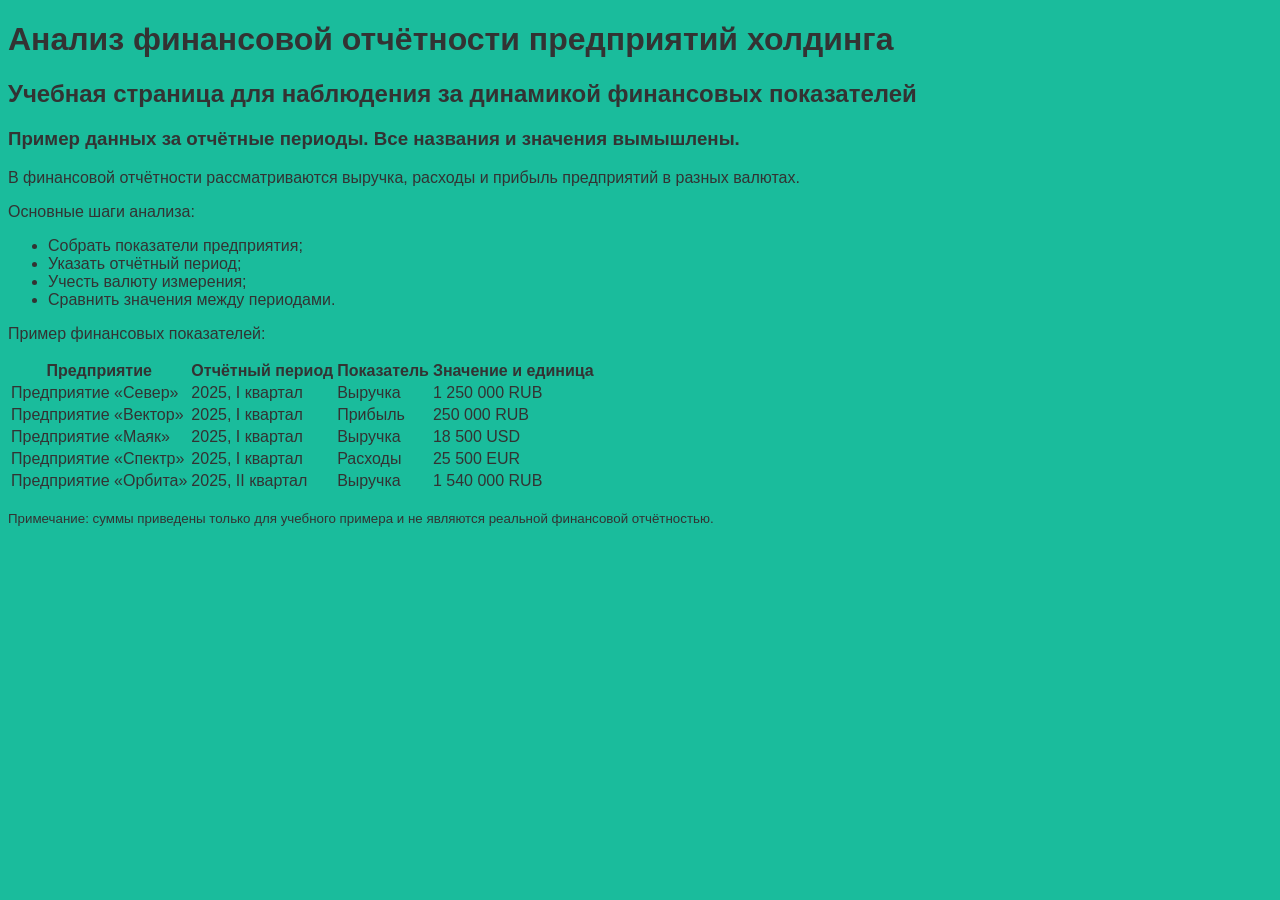
<file: firstwebpage/flatpages/templates/index.html>
<!DOCTYPE html>
<html lang="ru">
<head>
    <meta charset="UTF-8">
    <meta name="viewport" content="width=device-width, initial-scale=1.0">
    <title>Финансовая отчётность предприятий холдинга</title>
    <style>
        body { background: #1abc9c; font-family: Tahoma, Arial, sans-serif; color: #333; }
        table { border: none; }
    </style>
</head>
<body>
    <h1>Анализ финансовой отчётности предприятий холдинга</h1>
    <h2>Учебная страница для наблюдения за динамикой финансовых показателей</h2>
    <h3>Пример данных за отчётные периоды. Все названия и значения вымышлены.</h3>

    <p>В финансовой отчётности рассматриваются выручка, расходы и прибыль предприятий в разных валютах.</p>
    <p>Основные шаги анализа:</p>
    <ul>
        <li>Собрать показатели предприятия;</li>
        <li>Указать отчётный период;</li>
        <li>Учесть валюту измерения;</li>
        <li>Сравнить значения между периодами.</li>
    </ul>

    <p>Пример финансовых показателей:</p>
    <table style="border: none">
        <thead>
            <tr><th>Предприятие</th><th>Отчётный период</th><th>Показатель</th><th>Значение и единица</th></tr>
        </thead>
        <tbody>
            <tr><td>Предприятие «Север»</td><td>2025, I квартал</td><td>Выручка</td><td>1 250 000 RUB</td></tr>
            <tr><td>Предприятие «Вектор»</td><td>2025, I квартал</td><td>Прибыль</td><td>250 000 RUB</td></tr>
            <tr><td>Предприятие «Маяк»</td><td>2025, I квартал</td><td>Выручка</td><td>18 500 USD</td></tr>
            <tr><td>Предприятие «Спектр»</td><td>2025, I квартал</td><td>Расходы</td><td>25 500 EUR</td></tr>
            <tr><td>Предприятие «Орбита»</td><td>2025, II квартал</td><td>Выручка</td><td>1 540 000 RUB</td></tr>
        </tbody>
    </table>
    <p><small>Примечание: суммы приведены только для учебного примера и не являются реальной финансовой отчётностью.</small></p>
</body>
</html>
</file>
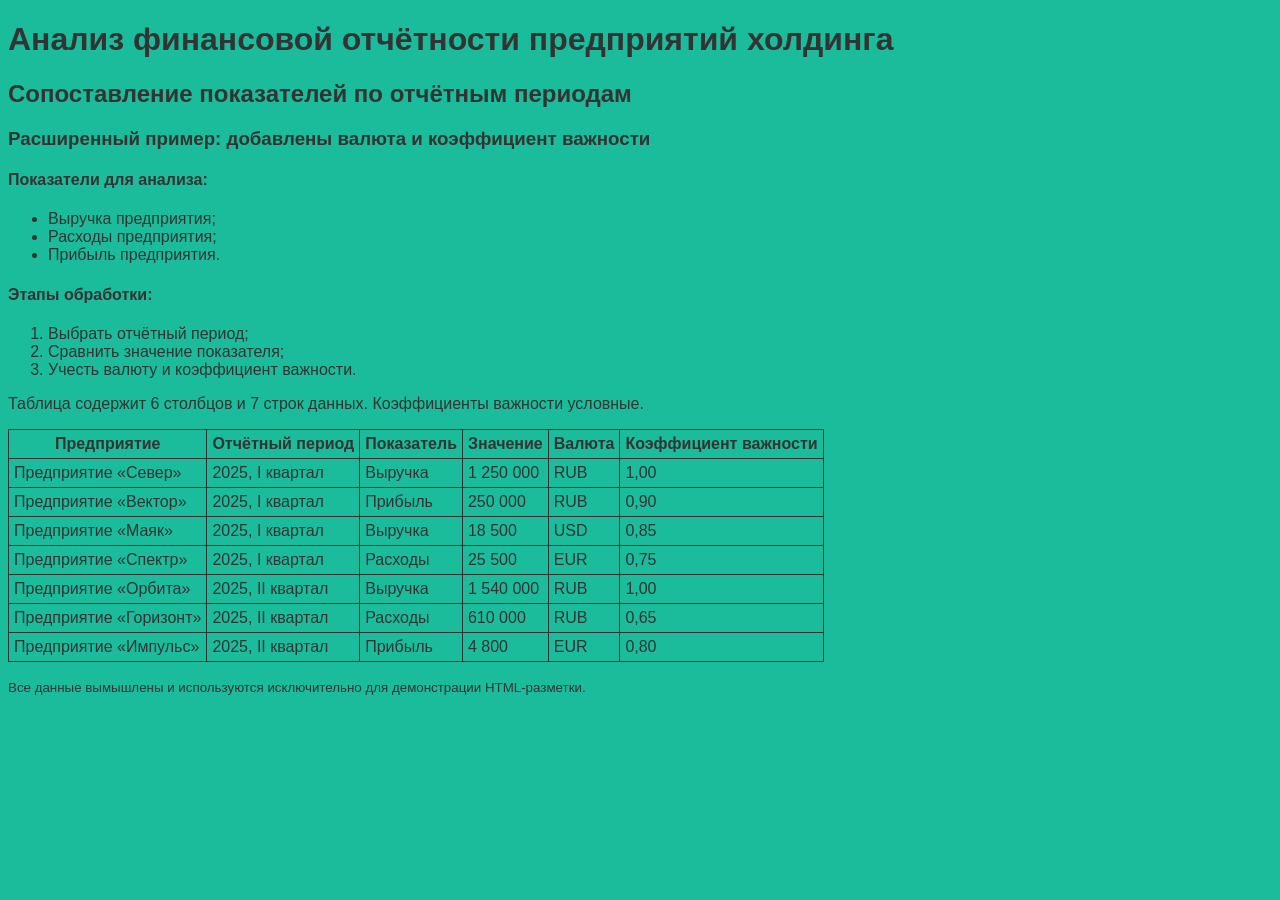
<file: firstwebpage/flatpages/templates/table_stage.html>
<!DOCTYPE html>
<html lang="ru">
<head>
    <meta charset="UTF-8">
    <meta name="viewport" content="width=device-width, initial-scale=1.0">
    <title>Финансовые показатели — расширенная таблица</title>
    <style>
        body { background: #1abc9c; font-family: Tahoma, Arial, sans-serif; color: #333; }
        table { border-collapse: collapse; }
        table, th, td { border: 1px solid #333; }
        th, td { padding: 5px; }
    </style>
</head>
<body>
    <h1>Анализ финансовой отчётности предприятий холдинга</h1>
    <h2>Сопоставление показателей по отчётным периодам</h2>
    <h3>Расширенный пример: добавлены валюта и коэффициент важности</h3>

    <h4>Показатели для анализа:</h4>
    <ul>
        <li>Выручка предприятия;</li>
        <li>Расходы предприятия;</li>
        <li>Прибыль предприятия.</li>
    </ul>
    <h4>Этапы обработки:</h4>
    <ol>
        <li>Выбрать отчётный период;</li>
        <li>Сравнить значение показателя;</li>
        <li>Учесть валюту и коэффициент важности.</li>
    </ol>

    <p>Таблица содержит 6 столбцов и 7 строк данных. Коэффициенты важности условные.</p>
    <table border="1" style="border-collapse: collapse">
        <thead>
            <tr><th>Предприятие</th><th>Отчётный период</th><th>Показатель</th><th>Значение</th><th>Валюта</th><th>Коэффициент важности</th></tr>
        </thead>
        <tbody>
            <tr><td>Предприятие «Север»</td><td>2025, I квартал</td><td>Выручка</td><td>1 250 000</td><td>RUB</td><td>1,00</td></tr>
            <tr><td>Предприятие «Вектор»</td><td>2025, I квартал</td><td>Прибыль</td><td>250 000</td><td>RUB</td><td>0,90</td></tr>
            <tr><td>Предприятие «Маяк»</td><td>2025, I квартал</td><td>Выручка</td><td>18 500</td><td>USD</td><td>0,85</td></tr>
            <tr><td>Предприятие «Спектр»</td><td>2025, I квартал</td><td>Расходы</td><td>25 500</td><td>EUR</td><td>0,75</td></tr>
            <tr><td>Предприятие «Орбита»</td><td>2025, II квартал</td><td>Выручка</td><td>1 540 000</td><td>RUB</td><td>1,00</td></tr>
            <tr><td>Предприятие «Горизонт»</td><td>2025, II квартал</td><td>Расходы</td><td>610 000</td><td>RUB</td><td>0,65</td></tr>
            <tr><td>Предприятие «Импульс»</td><td>2025, II квартал</td><td>Прибыль</td><td>4 800</td><td>EUR</td><td>0,80</td></tr>
        </tbody>
    </table>
    <p><small>Все данные вымышлены и используются исключительно для демонстрации HTML-разметки.</small></p>
</body>
</html>
</file>
